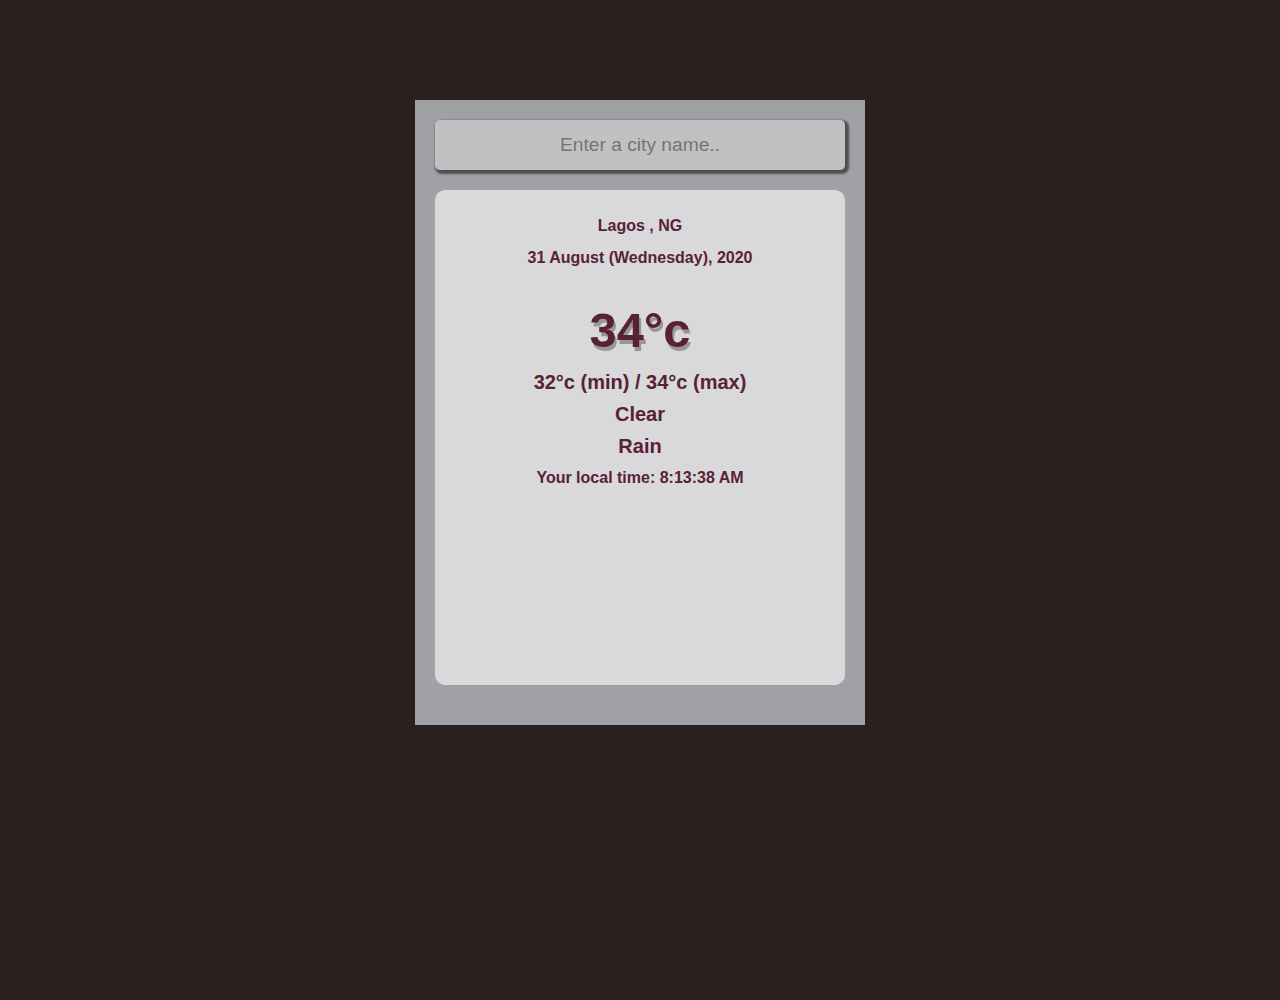
<file: public/index.html>
<html lang="en">
<head>
    <meta charset="UTF-8">
    <meta name="viewport" content="width=device-width, initial-scale=1.0,maximum-scale=1,user-scalable=0">
    <title>Weather app</title>
    <link rel="stylesheet" href="style.css">
    <link rel="apple-touch-icon" sizes="180x180" href="/images/apple-touch-icon.png">
<link rel="icon" type="image/png" sizes="32x32" href="/images/favicon-32x32.png">
<link rel="icon" type="image/png" sizes="16x16" href="/images/favicon-16x16.png">
<link rel="manifest" href="/manifest.json">
<link rel="mask-icon" href="/images/safari-pinned-tab.svg" color="#0c1c21">
<meta name="msapplication-TileColor" content="#2b5797">
<meta name="theme-color" content="#251717">
</head>
<body>
    <div class="app-main">
        <div class="searchInputBox">
            <input type="text" id="input-box" class="input-box" placeholder="Enter a city name.."
            aria-placeholder="Enter city name" autocomplete="off">
        </div>
        <div class="weather-body" id="weatherBody">
            <div class="location-details">
                <div class="city" id="city">Lagos , NG</div>
                <div class="date" id="date">31 August (Wednesday), 2020</div>
            </div>
            <div class="weather-status" id="enable">
                <div class="temp" id="temp">34&deg;c</div>
                <div class="min-max" id="min-max">32&deg;c (min) / 34&deg;c (max)</div>
                <div class="weather" id="weather">Clear</div>
                <div class="weather" id="description">Rain</div>
                <div class="timer" id="timer"></div>
                <canvas class="icon" width="128" height="128"></canvas>
            </div>

        </div>
    </div>
    <script src="app.js"></script>
</body>
</html>
</file>
<file: public/style.css>
*{
    margin: 0;
    padding: 0;
    box-sizing: border-box;
}

body{
    background-color: rgb(22, 26, 26);
    height: 100vh;
    overflow: hidden;
    background-repeat: no-repeat;
    background-position: top center;
    font-family: Arial, Helvetica, sans-serif;
    background-size: cover;
}

.app-main{
    width: 50vh;
    margin: 100px auto;
    background-color: rgba(240, 248, 255, 0.6);
    padding: 20px;
    text-align: center;
}

.app-main > * {
    margin-bottom: 30px;
}

.input-box {
    width: 100%;
    background-color: rgba(225, 225, 225, 0.5);
    border: none;
    outline: none;
    color: #582233;
    font-size: 1.2rem;
    height: 50px;
    border-radius: 5px;
    padding: 0 10px;
    text-align: center;
    box-shadow:2px 2px 2px 2px rgba(0,0,0,0.5);
}

.input-box:focus {
    background-color: rgb(225, 225, 225);
    box-shadow: none;
}

.weather-body {
    color: #582233;
    padding: 20px;
    line-height: 2rem;
    border-radius: 10px;
    background-color: rgba(255,255,255,0.6);
    height: 55vh;
}

.location-details {
    font-weight: bold;
}

.weather-status {
    padding: 20px;
    font-weight: bold;
    height: 55vh;
}

.temp{
    font-size: 305%;
    font-weight: 700;
    margin: 20px 0;
    text-shadow: 2px 4px rgba(0,0,0,0.3);
}

.min-max,.weather {
    font-size: 100%;
    font-weight: bold;
}

@media only screen and (min-width: 601px){
        body{
            background-color: rgb(43, 32, 32);
            height: 100%;
            overflow: hidden;
            background-repeat: no-repeat;
            background-position:top center;
            font-family: Arial, Helvetica, sans-serif;
            background-size: cover;
        }

        .app-main{
            width: 60vh;
            margin: 100px auto;
            background-color: rgba(209, 231, 250, 0.5);
            padding: 20px;
            text-align: center;
        }

        .min-max,.weather{
            font-size: 1rem;
        }
        .weather-body {
            color: #582233;
            padding: 20px;
            line-height: 2rem;
            border-radius: 10px;
            background-color: rgba(255,255,255,0.4);
            height: 55vh;
            padding-top: 40px;
            box-shadow:2px 6px 4px 6px rgba(0,0,0,0.3);
        }
}

@media only screen and (max-width: 601px){
    body{
        background-color: rgb(48, 47, 47);
        height: 100%;
        overflow: hidden;
        background-repeat: no-repeat;
        background-position:top center;
        font-family: Arial, Helvetica, sans-serif;
        background-size: cover;
    }

    .app-main{
        width: 50vh;
        margin: 100px auto;
        background-color: rgba(213, 233, 252, 0.6);
        padding: 20px;
        text-align: center;
    }

    .weather-body {
        color: #582233;
        padding: 2%;
        line-height: 2rem;
        border-radius: 10px;
        background-color: rgba(255, 255, 255, 0.6);
        height: 60vh;
        padding-top: 60pt;
        box-shadow:2px 6px 4px 6px rgba(0,0,0,0.3);
    }


}

@media only screen and (min-width: 700px){
    body{
        height: 100%;
        overflow: hidden;
        background-repeat: no-repeat;
        background-position:top center;
        font-family: Arial, Helvetica, sans-serif;
        background-size: cover;
    }

    .app-main{
        width: 70vh;
        margin: 40px auto;
        background-color: rgba(240, 248, 255, 0.6);
        padding:20px;
        text-align: center;
    }

    .app-main > * {
        margin-bottom: 20px;
    }

    .weather-body {
        color: #582233;
        padding: 20px;
        line-height: 2rem;
        border-radius: 10px;
        background-color: rgba(255,255,255,0.6);
        height: 65vh;
    }

    .min-max,.weather {
        font-size: 1.25rem;
        font-weight: bold;
    }
}

@media only screen and (min-width: 1150px){
    .weather-body {
        color: #350a17;
        padding: 20px;
        line-height: 2rem;
        border-radius: 10px;
        background-color: rgba(255,255,255,0.6);
        height: 55vh;
        box-shadow: none;
    }

    .app-main{
        width: 50vh;
        margin: 100px auto;
        background-color: rgba(240, 248, 255, 0.6);
        padding: 20px;
        text-align: center;
    }

    .app-main > * {
        margin-bottom: 20px;
    }

    .input-box {
        width: 100%;
        background-color: rgba(225, 225, 225, 0.5);
        border: none;
        outline: none;
        color: #582233;
        font-size: 1.2rem;
        height: 50px;
        border-radius: 5px;
        padding: 0 10px;
        text-align: center;
    }

    .weather-body {
        color: #582233;
        padding: 20px;
        line-height: 2rem;
        border-radius: 10px;
        background-color: rgba(255,255,255,0.6);
        height: 55vh;
    }
}
</file>
